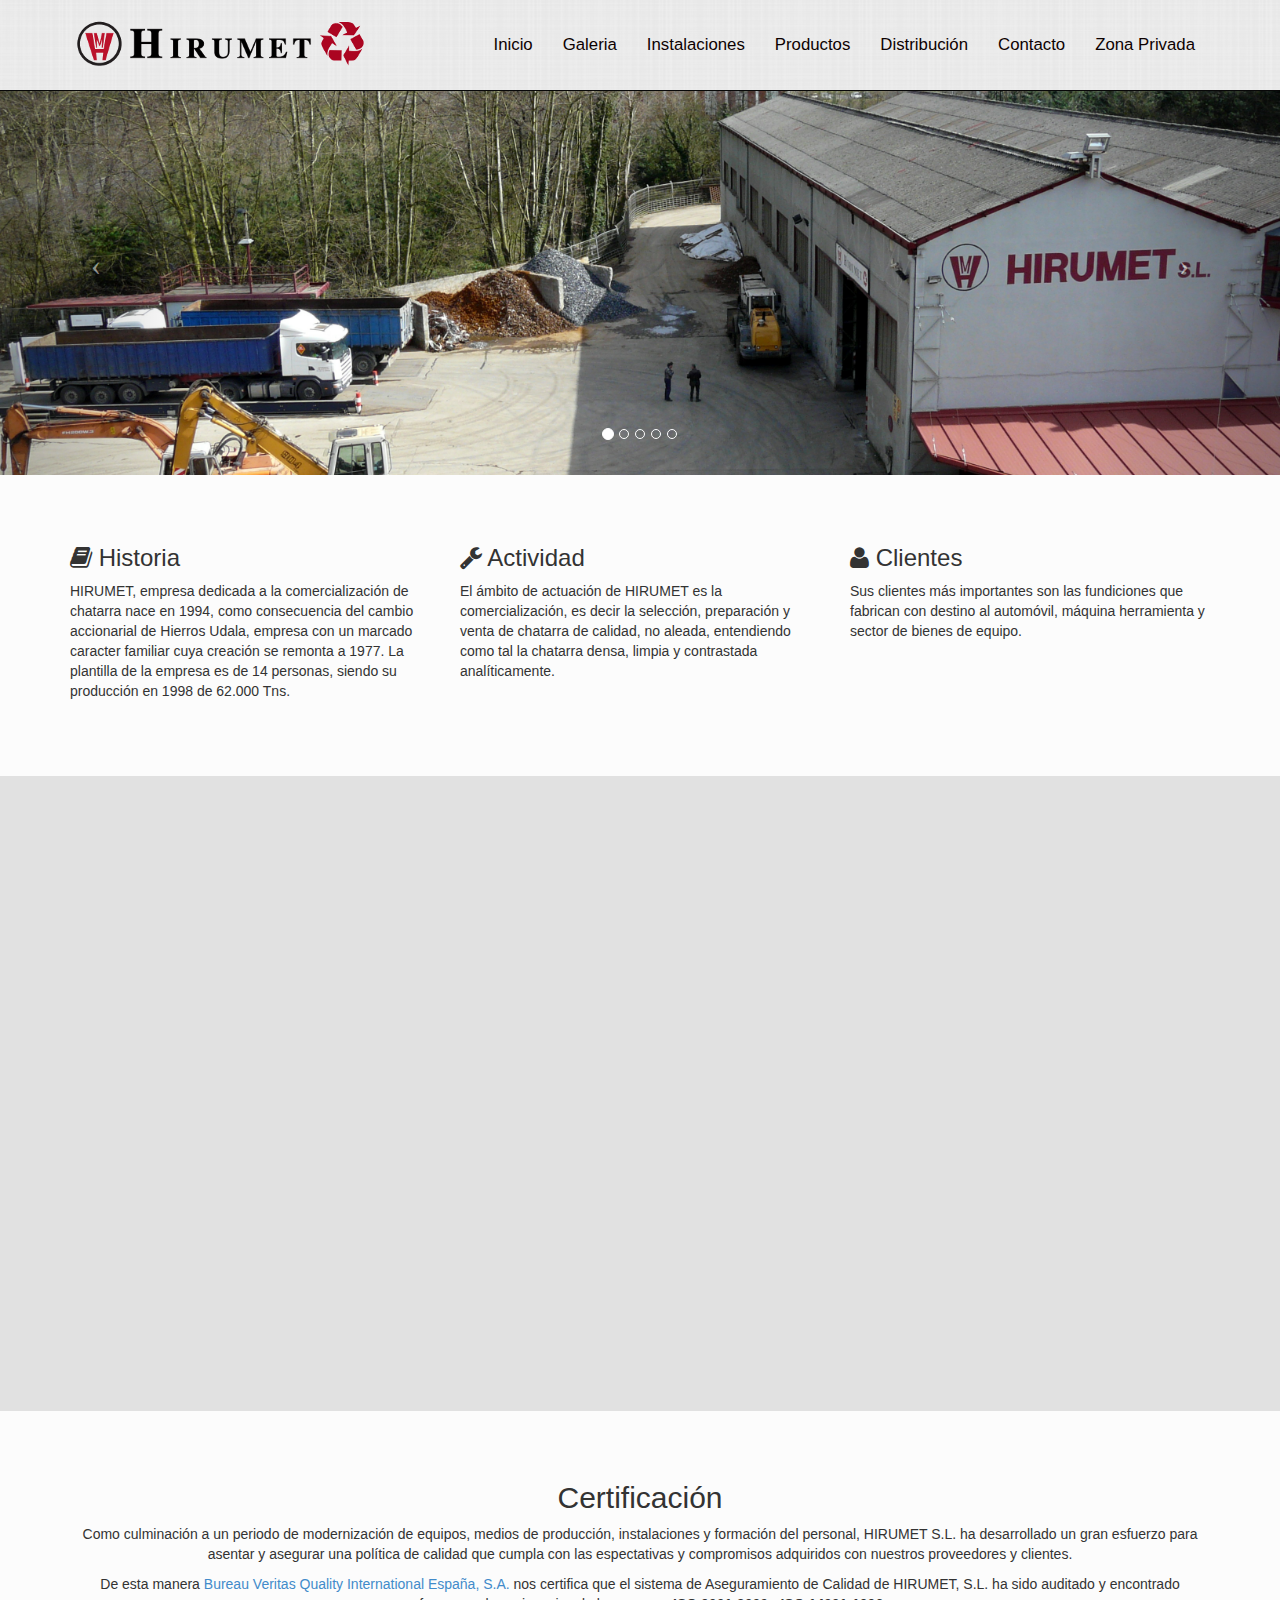
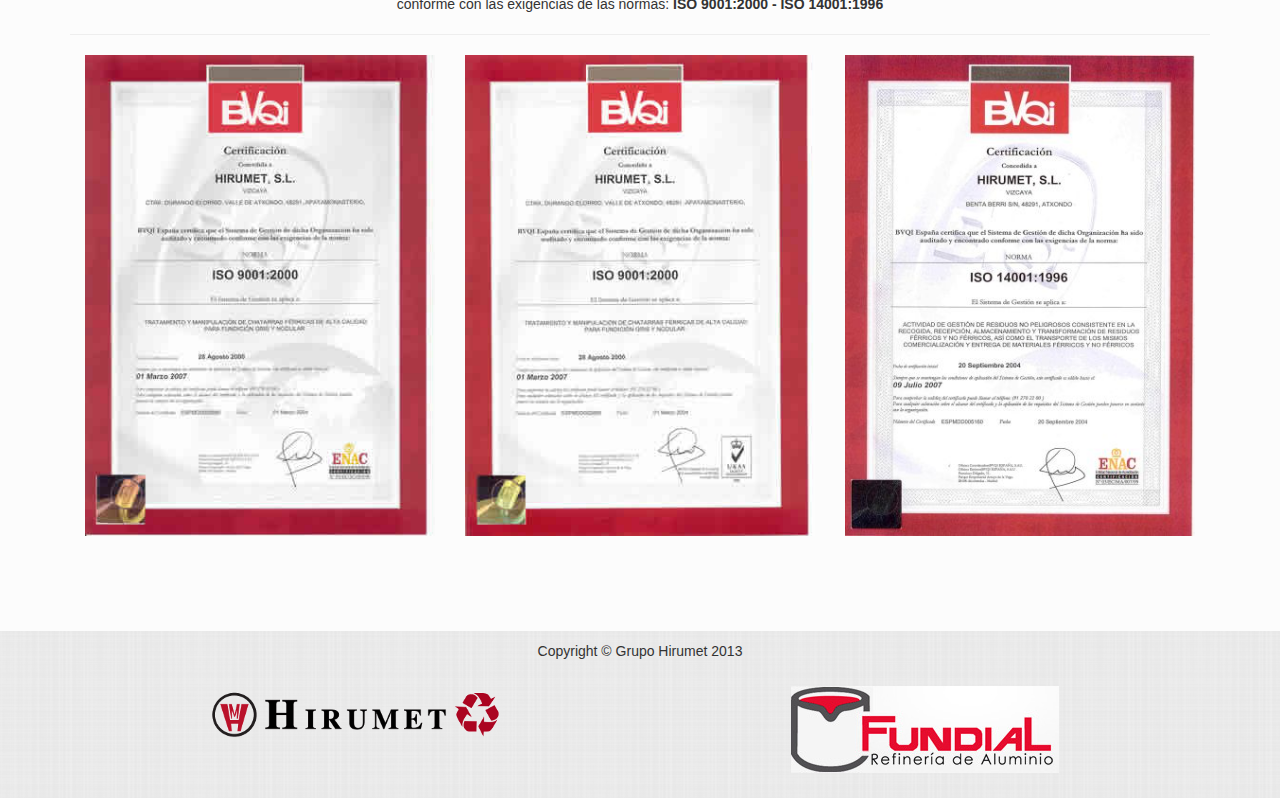
<file: index.html>
<!DOCTYPE html>
<html lang="es">
  <head>
    <meta charset="utf-8">
    <meta name="viewport" content="width=device-width, initial-scale=1.0">
    <meta name="description" content="">
    <meta name="author" content="">

    <title>Hirumet</title>

    <!-- Bootstrap core CSS -->
    <link href="css/bootstrap.css" rel="stylesheet">

    <!-- Add custom CSS here -->
    <link href="css/modern-business.css" rel="stylesheet">
    <link href="font-awesome/css/font-awesome.min.css" rel="stylesheet">
    <link rel="stylesheet" href="css/magnific-popup.css">
  </head>

  <body>

    <nav class="navbar navbar-inverse navbar-fixed-top" role="navigation">
      <div class="container">
        <div class="navbar-header">
          <button type="button" class="navbar-toggle" data-toggle="collapse" data-target=".navbar-ex1-collapse">
            <span class="sr-only">Toggle navigation</span>
            <span class="icon-bar"></span>
            <span class="icon-bar"></span>
            <span class="icon-bar"></span>
          </button>
          <!-- You'll want to use a responsive image option so this logo looks good on devices - I recommend using something like retina.js (do a quick Google search for it and you'll find it) -->
          <a class="navbar-brand" href="index.html"><img class="img-responsive" src="img/logo.png" alt=""></a>
        </div>

        <!-- Collect the nav links, forms, and other content for toggling -->
        <div class="collapse navbar-collapse navbar-ex1-collapse">
          <ul class="nav navbar-nav navbar-right">
            <li><a href="index.html">Inicio</a></li>
            <li><a href="galeria.html">Galeria</a></li>
            <li><a href="instalaciones.html">Instalaciones</a></li>
            <li><a href="productos.html">Productos</a></li>
            <li><a href="distribucion.html">Distribución</a></li>
            <li><a href="contacto.php">Contacto</a></li>
            <li><a href="privada.html">Zona Privada</a></li>
          </ul>
        </div><!-- /.navbar-collapse -->
      </div><!-- /.container -->
    </nav>
    
    <div id="myCarousel" class="carousel slide">
      <!-- Indicators -->
        <ol class="carousel-indicators">
          <li data-target="#myCarousel" data-slide-to="0" class="active"></li>
          <li data-target="#myCarousel" data-slide-to="1"></li>
          <li data-target="#myCarousel" data-slide-to="2"></li>
          <li data-target="#myCarousel" data-slide-to="3"></li>
          <li data-target="#myCarousel" data-slide-to="4"></li>
        </ol>

        <!-- Wrapper for slides -->
        <div class="carousel-inner">
          <div class="item active">
            <div class="fill" style="background-image:url('img/hirumet17.jpg');"></div>
          </div>
          <div class="item">
            <div class="fill" style="background-image:url('img/hirumet24.jpg');"></div>
          </div>
          <div class="item">
            <div class="fill" style="background-image:url('img/hirumet98.jpg');"></div>
          </div>
          <div class="item">
            <div class="fill" style="background-image:url('img/hirumet308.jpg');"></div>
          </div>
          <div class="item">
            <div class="fill" style="background-image:url('img/hirumet299.jpg');"></div>
          </div>
        </div>

        <!-- Controls -->
        <a class="left carousel-control" href="#myCarousel" data-slide="prev">
          <span class="icon-prev"></span>
        </a>
        <a class="right carousel-control" href="#myCarousel" data-slide="next">
          <span class="icon-next"></span>
        </a>
    </div>

    <div class="section">

      <div class="container">

        <div class="row">
          <div class="col-lg-4 col-md-4">
            <h3><i class="icon-book"></i> Historia</h3>
            <p>HIRUMET, empresa dedicada a la comercialización de chatarra nace en 1994, como consecuencia del cambio accionarial de Hierros Udala, empresa con un marcado caracter familiar cuya creación se remonta a 1977. La plantilla de la empresa es de 14 personas, siendo su producción en 1998 de 62.000 Tns.</p>
          </div>
          <div class="col-lg-4 col-md-4">
            <h3><i class="icon-wrench"></i> Actividad</h3>
            <p>El ámbito de actuación de HIRUMET es la comercialización, es decir la selección, preparación y venta de chatarra de calidad, no aleada, entendiendo como tal la chatarra densa, limpia y contrastada analíticamente.</p>
          </div>
          <div class="col-lg-4 col-md-4">
            <h3><i class="icon-user"></i> Clientes</h3>
            <p>Sus clientes más importantes son las fundiciones que fabrican con destino al automóvil, máquina herramienta y sector de bienes de equipo.</p>
          </div>
        </div><!-- /.row -->

      </div><!-- /.container -->

    </div><!-- /.section -->

    <div class="section-colored text-center">
      <div class="container">
        <div class="row">
          <div class="col-lg-12">
            <iframe class="img-responsive1" width="960" height="520" src="//www.youtube.com/embed/FoOlXB_2wwM?rel=0" frameborder="0" allowfullscreen></iframe>
          </div>
        </div>
      </div>
    </div>

    <div class="section text-center">

      <div class="container">

        <div class="row">
          <div class="col-lg-12">
            <h2>Certificación</h2>
            <p>Como culminación a un periodo de modernización de equipos, medios de producción, instalaciones y formación del personal, HIRUMET S.L. ha desarrollado un gran esfuerzo para asentar y asegurar una política de calidad que cumpla con las espectativas y compromisos adquiridos con nuestros proveedores y clientes.</p>
            <p>De esta manera <a href="http://www.bureauveritas.es/">Bureau Veritas Quality International España, S.A.</a> nos certifica que el sistema de Aseguramiento de Calidad de HIRUMET, S.L. ha sido auditado y encontrado conforme con las exigencias de las normas: <strong>ISO 9001:2000    -    ISO 14001:1996</strong></p>
            <hr>
            <div class="popup-gallery">
              <div class="col-lg-4 col-md-4 col-sm-6">
                <a href="img/enacHaundi1.jpg" title="La certificación ENAC"><img class="img-responsive img-home-portfolio" src="img/enacTxiki1.jpg"></a>
              </div>
              <div class="col-lg-4 col-md-4 col-sm-6">
                <a href="img/ukasHaundi1.jpg" title="La certificación UKAS"><img class="img-responsive img-home-portfolio" src="img/ukasTxiki1.jpg"></a>
              </div>
              <div class="col-lg-4 col-md-4 col-sm-6">
                <a href="img/isoHaundi1.jpg" title="La certificación ISO"><img class="img-responsive img-home-portfolio" src="img/isoTxiki1.jpg"></a>
              </div>
            </div>
          </div>
        </div><!-- /.row -->

      </div><!-- /.container -->

    </div><!-- /.section-colored -->

      <footer>
        <div class="row">
          <div class="col-lg-12">
            <p>Copyright &copy; Grupo Hirumet 2013</p>
          </div>
        </div>
        <div class="container">
          <div class="col-lg-6 col-md-6 col-sm-6">
            <a href="http://www.hirumet.com"><img src="img/logo.png" alt=""></a>
          </div>
          <div class="col-lg-6 col-md-6 col-sm-6">
            <a href="http://www.fundialsl.com"><img src="img/logo_fundial.jpg" alt=""></a>
          </div>
        </div>
      </footer>

    <!-- Bootstrap core JavaScript -->
    <!-- Placed at the end of the document so the pages load faster -->
    <script src="js/jquery.js"></script>
    <script src="js/bootstrap.js"></script>
    <script src="js/jquery.magnific-popup.js"></script>
    <script src="js/modern-business.js"></script>
  </body>
</html>
</file>
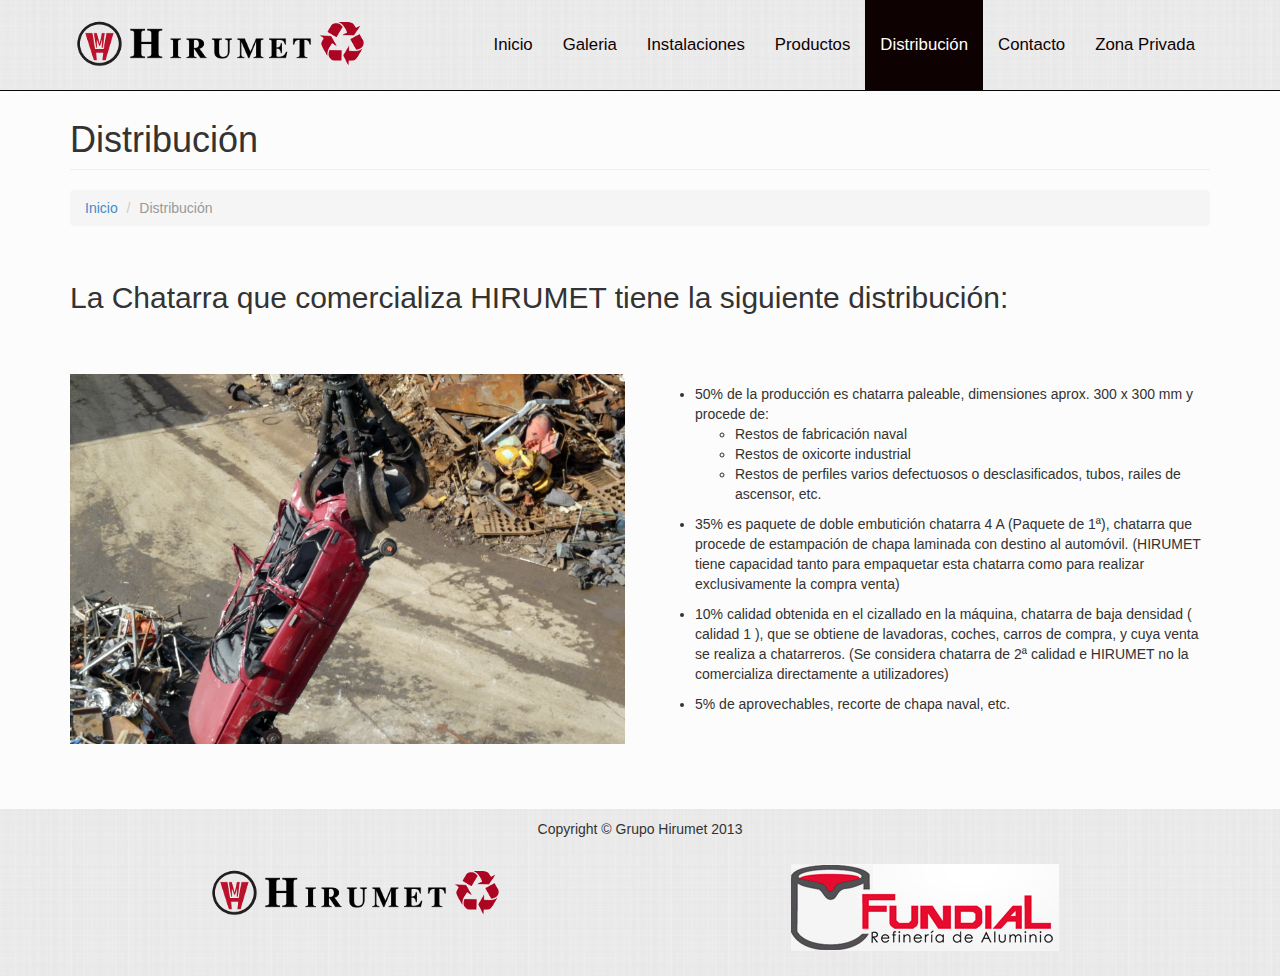
<file: distribucion.html>
<!DOCTYPE html>
<html lang="es">
  <head>
    <meta charset="utf-8">
    <meta name="viewport" content="width=device-width, initial-scale=1.0">
    <meta name="description" content="">
    <meta name="author" content="">

    <title>Distribuciones - Hirumet</title>

    <!-- Bootstrap core CSS -->
    <link href="css/bootstrap.css" rel="stylesheet">

    <!-- Add custom CSS here -->
    <link href="css/modern-business.css" rel="stylesheet">
    <link href="font-awesome/css/font-awesome.min.css" rel="stylesheet">
  </head>

  <body>

    <nav class="navbar navbar-inverse navbar-fixed-top" role="navigation">
      <div class="container">
        <div class="navbar-header">
          <button type="button" class="navbar-toggle" data-toggle="collapse" data-target=".navbar-ex1-collapse">
            <span class="sr-only">Toggle navigation</span>
            <span class="icon-bar"></span>
            <span class="icon-bar"></span>
            <span class="icon-bar"></span>
          </button>
          <!-- You'll want to use a responsive image option so this logo looks good on devices - I recommend using something like retina.js (do a quick Google search for it and you'll find it) -->
          <a class="navbar-brand" href="index.html"><img src="img/logo.png" alt=""></a>
        </div>

        <!-- Collect the nav links, forms, and other content for toggling -->
        <div class="collapse navbar-collapse navbar-ex1-collapse">
          <ul class="nav navbar-nav navbar-right">
            <li><a href="index.html">Inicio</a></li>
            <li><a href="galeria.html">Galeria</a></li>
            <li><a href="instalaciones.html">Instalaciones</a></li>
            <li><a href="productos.html">Productos</a></li>
            <li class="active"><a href="distribucion.html">Distribución</a></li>
            <li><a href="contacto.php">Contacto</a></li>
            <li><a href="privada.html">Zona Privada</a></li>
          </ul>
        </div><!-- /.navbar-collapse -->
      </div><!-- /.container -->
    </nav>

    <div class="container">

      <div class="row">

        <div class="col-lg-12">
          <h1 class="page-header">Distribución</h1>
          <ol class="breadcrumb">
            <li><a href="index.html">Inicio</a></li>
            <li class="active">Distribución</li>
          </ol>
        </div>

      </div>

      <h2>La Chatarra que comercializa HIRUMET tiene la siguiente distribución:</h2>

      <div class="section">

        <div class="row">
          <div class="col-lg-6 col-md-6 col-sm-6">
            <img class="img-responsive" src="img/distribucion.jpg">
          </div>
          <div class="col-lg-6 col-md-6 col-sm-6">
            <ul>
              <li class="lista">50% de la producción es chatarra paleable, dimensiones aprox. 300 x 300 mm y procede de:</li>
                <ul>
                  <li>Restos de fabricación naval</li>
                  <li>Restos de oxicorte industrial</li>
                  <li>Restos de perfiles varios defectuosos o desclasificados, tubos, railes de ascensor, etc.</li>
                </ul>
              <li class="lista">35% es paquete de doble embutición chatarra 4 A (Paquete de 1ª), chatarra que procede de estampación de chapa laminada con destino al automóvil.
              (HIRUMET  tiene capacidad tanto para empaquetar esta chatarra como para realizar exclusivamente la compra venta)</li>
              <li class="lista">10% calidad obtenida en el cizallado en la máquina, chatarra de baja densidad ( calidad 1 ), que se obtiene de lavadoras, coches, carros de compra, y cuya venta se realiza a chatarreros. (Se considera chatarra de 2ª calidad e  HIRUMET  no la comercializa directamente a utilizadores)</li>
              <li class="lista">5% de aprovechables, recorte de chapa naval, etc.</li>
            </ul>
          </div>
        </div><!-- /.row -->

    </div><!-- /.section -->
    </div><!-- /.container -->

      <footer>
        <div class="row">
          <div class="col-lg-12">
            <p>Copyright &copy; Grupo Hirumet 2013</p>
          </div>
        </div>
        <div class="container">
          <div class="col-lg-6 col-md-6 col-sm-6">
            <a href="http://www.hirumet.com"><img src="img/logo.png" alt=""></a>
          </div>
          <div class="col-lg-6 col-md-6 col-sm-6">
            <a href="http://www.fundialsl.com"><img src="img/logo_fundial.jpg" alt=""></a>
          </div>
        </div>
      </footer>

    <!-- Bootstrap core JavaScript -->
    <!-- Placed at the end of the document so the pages load faster -->
    <script src="js/jquery.js"></script>
    <script src="js/bootstrap.js"></script>
    <script src="js/modern-business.js"></script>
  </body>
</html>
</file>
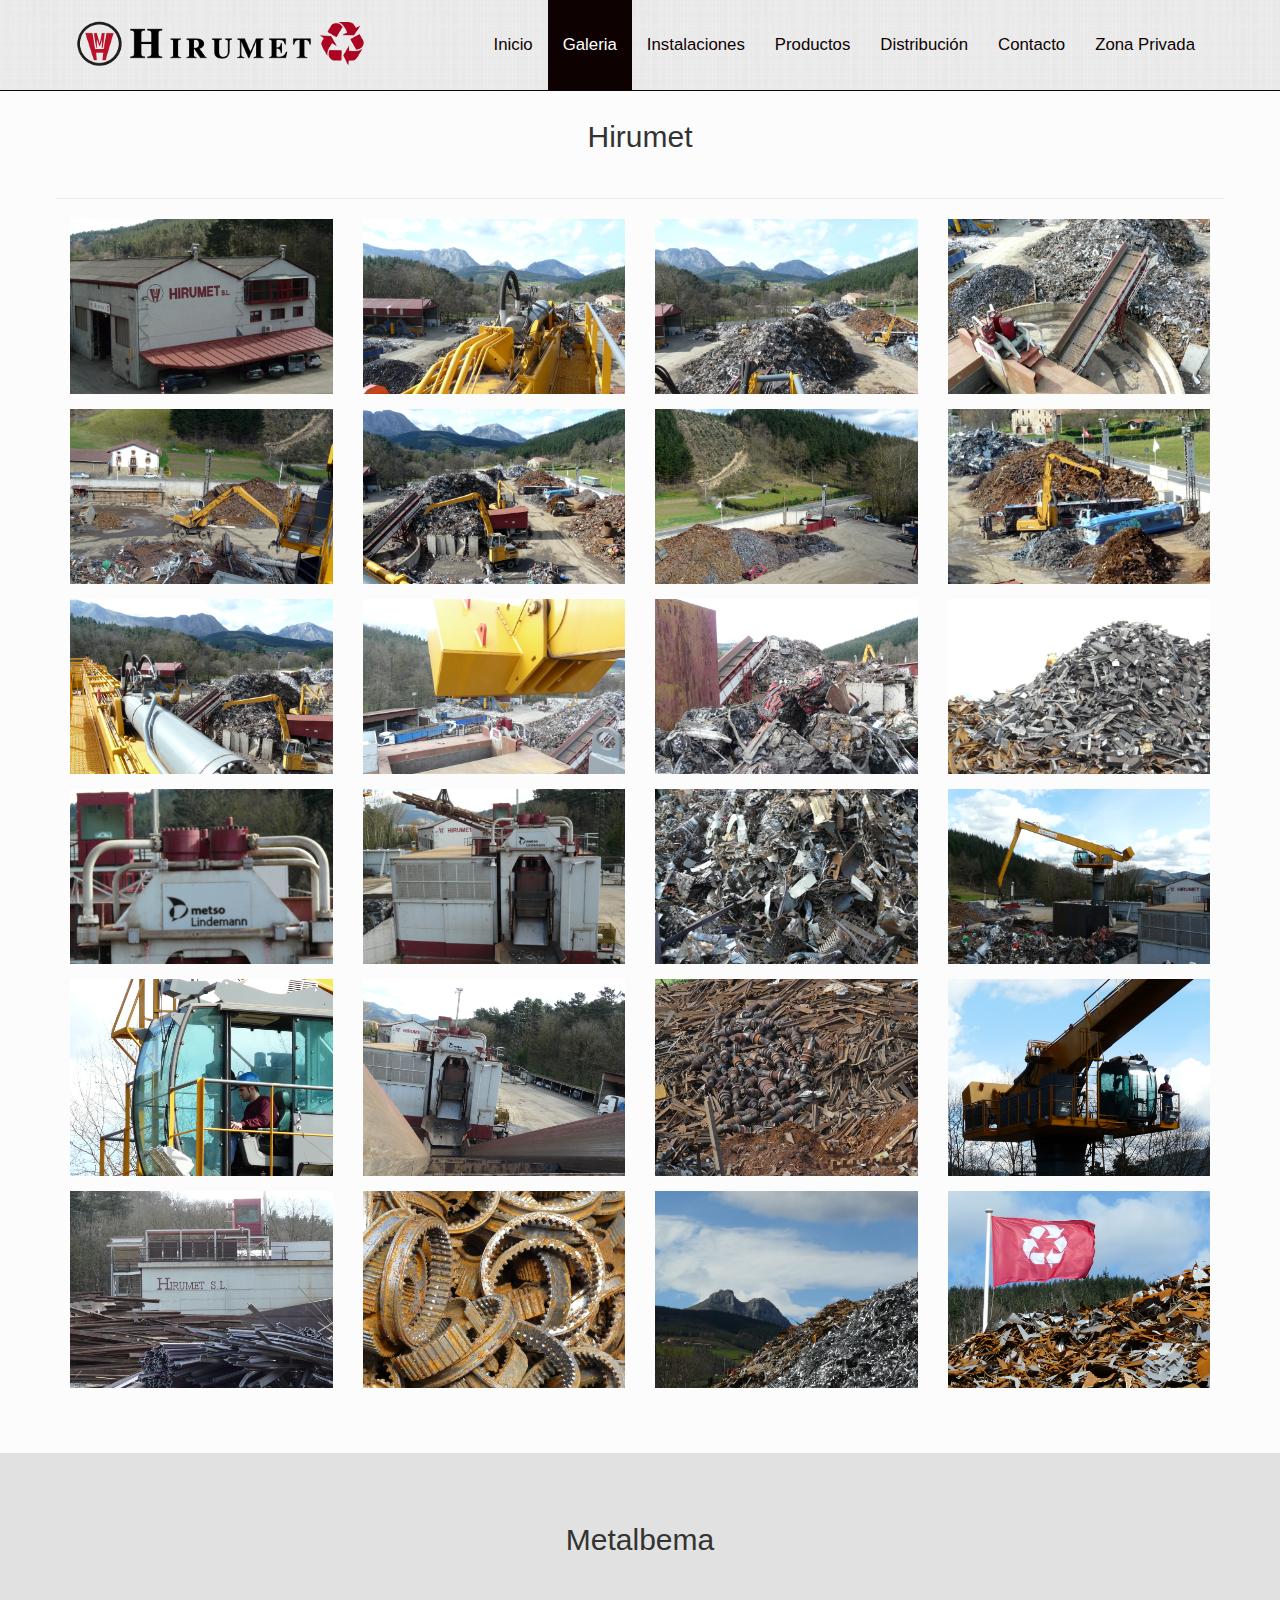
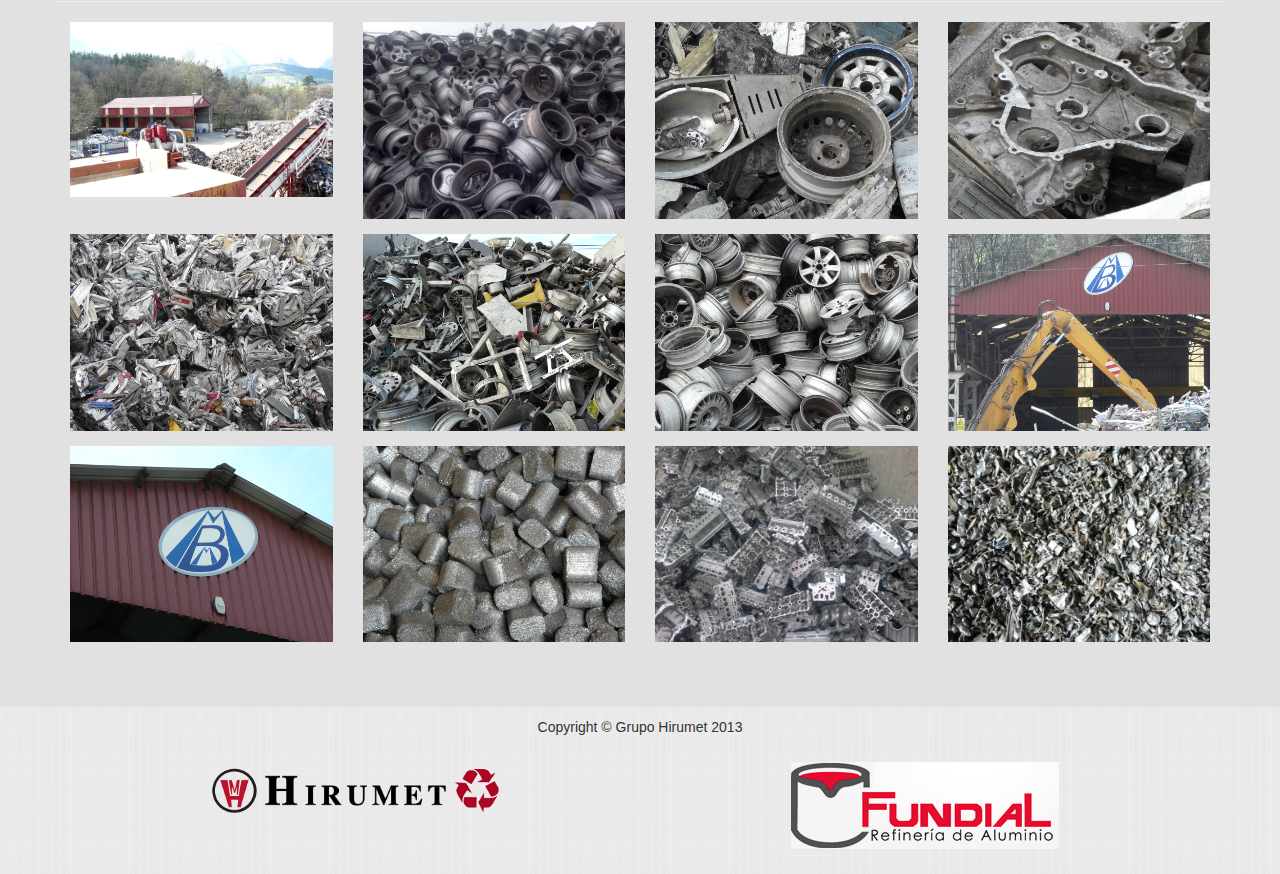
<file: galeria.html>
<!DOCTYPE html>
<html lang="en">
  <head>
    <meta charset="utf-8">
    <meta name="viewport" content="width=device-width, initial-scale=1.0">
    <meta name="description" content="">
    <meta name="author" content="">

    <title>Galeria de fotos - Hirumet</title>

    <!-- Bootstrap core CSS -->
    <link href="css/bootstrap.css" rel="stylesheet">

    <!-- Add custom CSS here -->
    <link href="css/modern-business.css" rel="stylesheet">
    <link href="font-awesome/css/font-awesome.min.css" rel="stylesheet">
    <link rel="stylesheet" href="css/magnific-popup.css">
  </head>

  <body>

    <nav class="navbar navbar-inverse navbar-fixed-top" role="navigation">
      <div class="container">
        <div class="navbar-header">
          <button type="button" class="navbar-toggle" data-toggle="collapse" data-target=".navbar-ex1-collapse">
            <span class="sr-only">Toggle navigation</span>
            <span class="icon-bar"></span>
            <span class="icon-bar"></span>
            <span class="icon-bar"></span>
          </button>
          <!-- You'll want to use a responsive image option so this logo looks good on devices - I recommend using something like retina.js (do a quick Google search for it and you'll find it) -->
          <a class="navbar-brand" href="index.html"><img src="img/logo.png" alt=""></a>
        </div>

        <!-- Collect the nav links, forms, and other content for toggling -->
        <div class="collapse navbar-collapse navbar-ex1-collapse">
          <ul class="nav navbar-nav navbar-right">
            <li><a href="index.html">Inicio</a></li>
            <li class="active"><a href="galeria.html">Galeria</a></li>
            <li><a href="instalaciones.html">Instalaciones</a></li>
            <li><a href="productos.html">Productos</a></li>
            <li><a href="distribucion.html">Distribución</a></li>
            <li><a href="contacto.php">Contacto</a></li>
            <li><a href="privada.html">Zona Privada</a></li>
          </ul>
        </div><!-- /.navbar-collapse -->
      </div><!-- /.container -->
    </nav>

      <div class="section text-center">
        <div class="container">

        <div class="row">
          <div class="col-lg-12">
            <h2>Hirumet</h2>
          </div>
          <hr>
          <div class="popup-gallery">
              <div class="col-lg-3 col-md-3 col-sm-6">
                <a href="img/hirumet04.jpg" title="Hirumet"><img class="img-responsive" src="img/hirumet04.jpg"></a>
              </div>
              <div class="col-lg-3 col-md-3 col-sm-6">
                <a href="img/hirumet05.jpg" title="Hirumet"><img class="img-responsive" src="img/hirumet05.jpg"></a>
              </div>
              <div class="col-lg-3 col-md-3 col-sm-6">
                <a href="img/hirumet06.jpg" title="Hirumet"><img class="img-responsive" src="img/hirumet06.jpg"></a>
              </div>
              <div class="col-lg-3 col-md-3 col-sm-6">
                <a href="img/hirumet12.jpg" title="Hirumet"><img class="img-responsive" src="img/hirumet12.jpg"></a>
              </div>

              <div class="col-lg-3 col-md-3 col-sm-6">
                <a href="img/hirumet14.jpg" title="Hirumet"><img class="img-responsive" src="img/hirumet14.jpg"></a>
              </div>
              <div class="col-lg-3 col-md-3 col-sm-6">
                <a href="img/hirumet17.jpg" title="Hirumet"><img class="img-responsive" src="img/hirumet24.jpg"></a>
              </div>
              <div class="col-lg-3 col-md-3 col-sm-6">
                <a href="img/hirumet19.jpg" title="Hirumet"><img class="img-responsive" src="img/hirumet19.jpg"></a>
              </div>
              <div class="col-lg-3 col-md-3 col-sm-6">
                <a href="img/hirumet22.jpg" title="Hirumet"><img class="img-responsive" src="img/hirumet22.jpg"></a>
              </div>

              <div class="col-lg-3 col-md-3 col-sm-6">
                <a href="img/hirumet27.jpg" title="Hirumet"><img class="img-responsive" src="img/hirumet27.jpg"></a>
              </div>
              <div class="col-lg-3 col-md-3 col-sm-6">
                <a href="img/hirumet33.jpg" title="Hirumet"><img class="img-responsive" src="img/hirumet33.jpg"></a>
              </div>
              <div class="col-lg-3 col-md-3 col-sm-6">
                <a href="img/hirumet35.jpg" title="Hirumet"><img class="img-responsive" src="img/hirumet35.jpg"></a>
              </div>
              <div class="col-lg-3 col-md-3 col-sm-6">
                <a href="img/hirumet41.jpg" title="Hirumet"><img class="img-responsive" src="img/hirumet41.jpg"></a>
              </div>

              <div class="col-lg-3 col-md-3 col-sm-6">
                <a href="img/hirumet57.jpg" title="Hirumet"><img class="img-responsive" src="img/hirumet57.jpg"></a>
              </div>
              <div class="col-lg-3 col-md-3 col-sm-6">
                <a href="img/hirumet52.jpg" title="Hirumet"><img class="img-responsive" src="img/hirumet52.jpg"></a>
              </div>
              <div class="col-lg-3 col-md-3 col-sm-6">
                <a href="img/hirumet53.jpg" title="Hirumet"><img class="img-responsive" src="img/hirumet53.jpg"></a>
              </div>
              <div class="col-lg-3 col-md-3 col-sm-6">
                <a href="img/hirumet55.jpg" title="Hirumet"><img class="img-responsive" src="img/hirumet55.jpg"></a>
              </div>

              <div class="col-lg-3 col-md-3 col-sm-6">
                <a href="img/hirumet61.jpg" title="Hirumet"><img class="img-responsive" src="img/hirumet61.jpg"></a>
              </div>
              <div class="col-lg-3 col-md-3 col-sm-6">
                <a href="img/hirumet66.jpg" title="Hirumet"><img class="img-responsive" src="img/hirumet66.jpg"></a>
              </div>
              <div class="col-lg-3 col-md-3 col-sm-6">
                <a href="img/hirumet69.jpg" title="Hirumet"><img class="img-responsive" src="img/hirumet69.jpg"></a>
              </div>
              <div class="col-lg-3 col-md-3 col-sm-6">
                <a href="img/hirumet87.jpg" title="Hirumet"><img class="img-responsive" src="img/hirumet87.jpg"></a>
              </div>

              <div class="col-lg-3 col-md-3 col-sm-6">
                <a href="img/hirumet98.jpg" title="Hirumet"><img class="img-responsive" src="img/hirumet98.jpg"></a>
              </div>
              <div class="col-lg-3 col-md-3 col-sm-6">
                <a href="img/hirumet104.jpg" title="Hirumet"><img class="img-responsive" src="img/hirumet104.jpg"></a>
              </div>
              <div class="col-lg-3 col-md-3 col-sm-6">
                <a href="img/hirumet283.jpg" title="Hirumet"><img class="img-responsive" src="img/hirumet283.jpg"></a>
              </div>
              <div class="col-lg-3 col-md-3 col-sm-6">
                <a href="img/hirumet291.jpg" title="Hirumet"><img class="img-responsive" src="img/hirumet291.jpg"></a>
              </div>
            </div>
        </div><!-- /.row -->
    </div>
  </div>

    <div class="section-colored text-center">
        <div class="container">

        <div class="row">
          <div class="col-lg-12">
            <h2>Metalbema</h2>
          </div>
          <hr>
          <div class="popup-gallery">
              <div class="col-lg-3 col-md-3 col-sm-6">
                <a href="img/metalbema02.jpg" title="Metalbema"><img class="img-responsive" src="img/metalbema02.jpg"></a>
              </div>
              <div class="col-lg-3 col-md-3 col-sm-6">
                <a href="img/metalbema21.jpg" title="Metalbema"><img class="img-responsive" src="img/metalbema21.jpg"></a>
              </div>
              <div class="col-lg-3 col-md-3 col-sm-6">
                <a href="img/metalbema167.jpg" title="Metalbema"><img class="img-responsive" src="img/metalbema167.jpg"></a>
              </div>
              <div class="col-lg-3 col-md-3 col-sm-6">
                <a href="img/metalbema168.jpg" title="Metalbema"><img class="img-responsive" src="img/metalbema168.jpg"></a>
              </div>

              <div class="col-lg-3 col-md-3 col-sm-6">
                <a href="img/metalbema169.jpg" title="Metalbema"><img class="img-responsive" src="img/metalbema169.jpg"></a>
              </div>
              <div class="col-lg-3 col-md-3 col-sm-6">
                <a href="img/metalbema171.jpg" title="Metalbema"><img class="img-responsive" src="img/metalbema171.jpg"></a>
              </div>
              <div class="col-lg-3 col-md-3 col-sm-6">
                <a href="img/metalbema173.jpg" title="Metalbema"><img class="img-responsive" src="img/metalbema173.jpg"></a>
              </div>
              <div class="col-lg-3 col-md-3 col-sm-6">
                <a href="img/metalbema303.jpg" title="Metalbema"><img class="img-responsive" src="img/metalbema303.jpg"></a>
              </div>

              <div class="col-lg-3 col-md-3 col-sm-6">
                <a href="img/metalbema309.jpg" title="Metalbema"><img class="img-responsive" src="img/metalbema309.jpg"></a>
              </div>
              <div class="col-lg-3 col-md-3 col-sm-6">
                <a href="img/metalbema310.jpg" title="Metalbema"><img class="img-responsive" src="img/metalbema310.jpg"></a>
              </div>
              <div class="col-lg-3 col-md-3 col-sm-6">
                <a href="img/metalbema.jpg" title="Metalbema"><img class="img-responsive" src="img/metalbema.jpg"></a>
              </div>
              <div class="col-lg-3 col-md-3 col-sm-6">
                <a href="img/metalbema4.jpg" title="Metalbema"><img class="img-responsive" src="img/metalbema4.jpg"></a>
              </div>
            </div>
        </div><!-- /.row -->
    </div>
  </div>

      <footer>
        <div class="row">
          <div class="col-lg-12">
            <p>Copyright &copy; Grupo Hirumet 2013</p>
          </div>
        </div>
        <div class="container">
          <div class="col-lg-6 col-md-6 col-sm-6">
            <a href="http://www.hirumet.com"><img src="img/logo.png" alt=""></a>
          </div>
          <div class="col-lg-6 col-md-6 col-sm-6">
            <a href="http://www.fundialsl.com"><img src="img/logo_fundial.jpg" alt=""></a>
          </div>
        </div>
      </footer>

    <!-- Bootstrap core JavaScript -->
    <!-- Placed at the end of the document so the pages load faster -->
    <script src="js/jquery.js"></script>
    <script src="js/bootstrap.js"></script>
    <script src="js/jquery.magnific-popup.js"></script>
    <script src="js/modern-business.js"></script>
  </body>
</html>
</file>
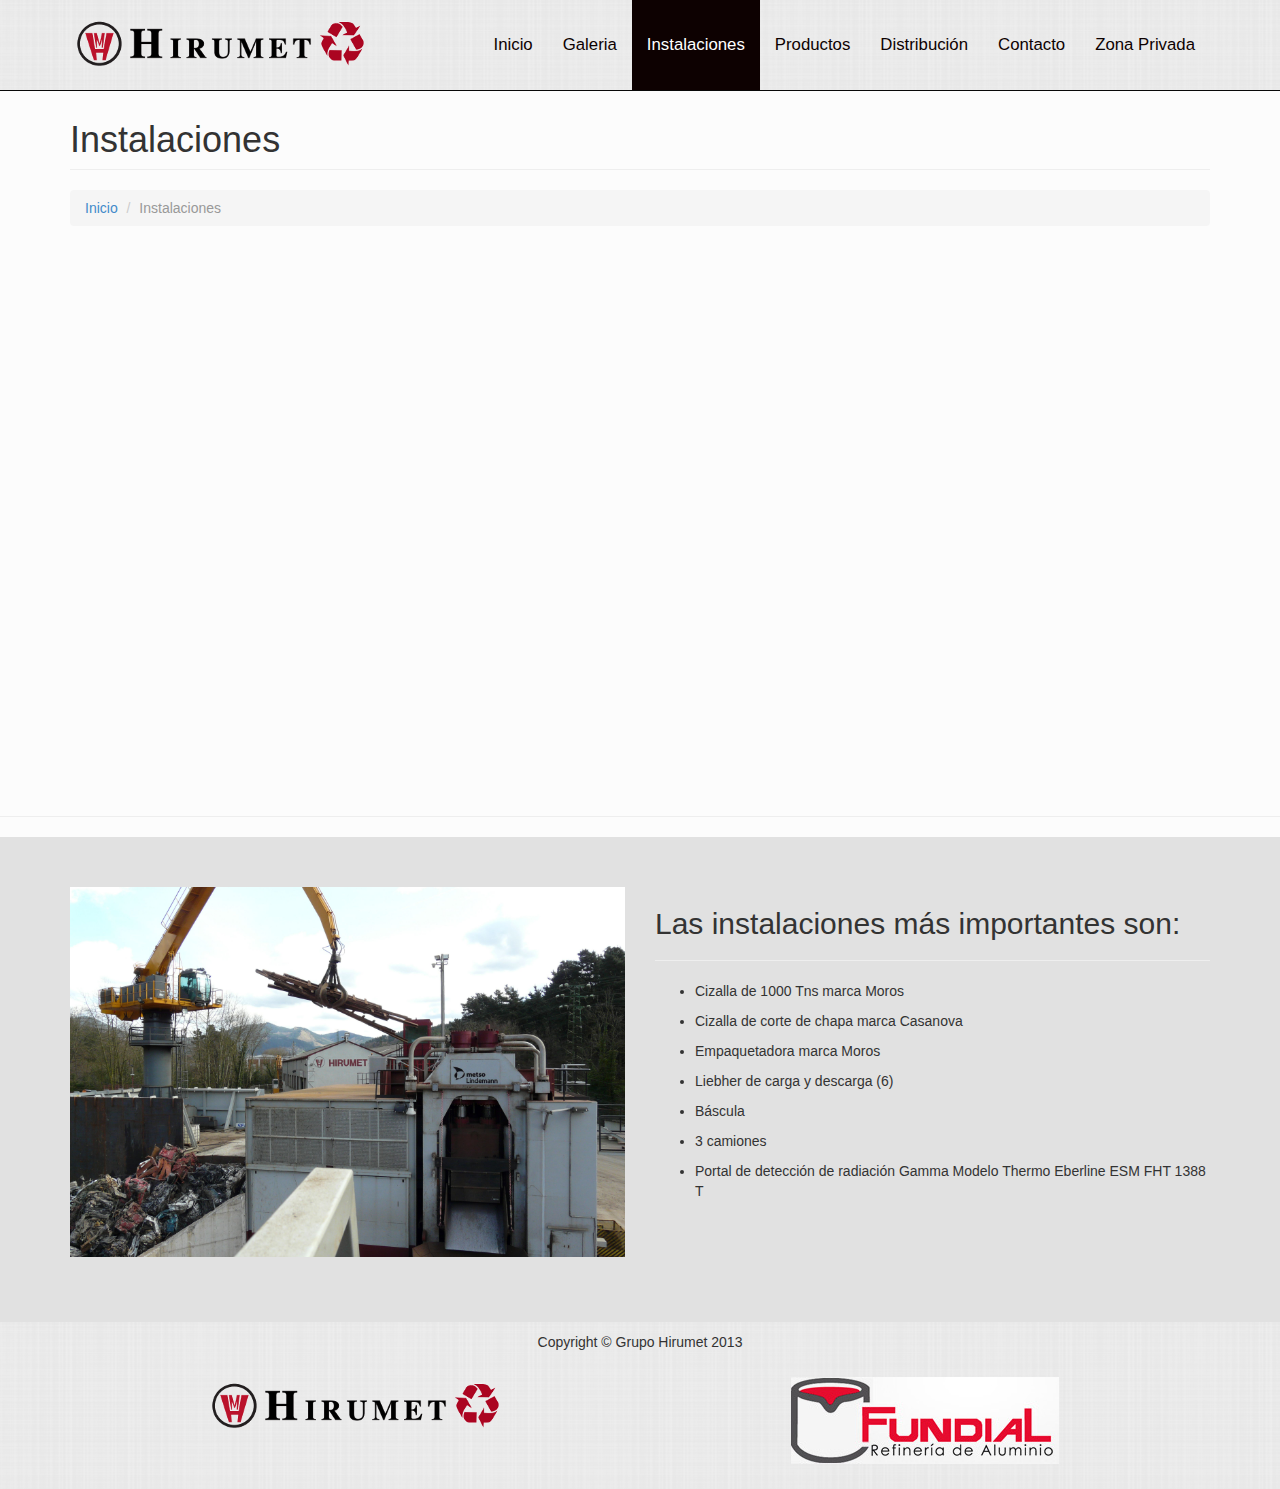
<file: instalaciones.html>
<!DOCTYPE html>
<html lang="en">
  <head>
    <meta charset="utf-8">
    <meta name="viewport" content="width=device-width, initial-scale=1.0">
    <meta name="description" content="">
    <meta name="author" content="">

    <title>Instalaciones - Hirumet</title>

    <!-- Bootstrap core CSS -->
    <link href="css/bootstrap.css" rel="stylesheet">

    <!-- Add custom CSS here -->
    <link href="css/modern-business.css" rel="stylesheet">
    <link href="font-awesome/css/font-awesome.min.css" rel="stylesheet">
  </head>

  <body>

    <nav class="navbar navbar-inverse navbar-fixed-top" role="navigation">
      <div class="container">
        <div class="navbar-header">
          <button type="button" class="navbar-toggle" data-toggle="collapse" data-target=".navbar-ex1-collapse">
            <span class="sr-only">Toggle navigation</span>
            <span class="icon-bar"></span>
            <span class="icon-bar"></span>
            <span class="icon-bar"></span>
          </button>
          <!-- You'll want to use a responsive image option so this logo looks good on devices - I recommend using something like retina.js (do a quick Google search for it and you'll find it) -->
          <a class="navbar-brand" href="index.html"><img src="img/logo.png" alt=""></a>
        </div>

        <!-- Collect the nav links, forms, and other content for toggling -->
        <div class="collapse navbar-collapse navbar-ex1-collapse">
          <ul class="nav navbar-nav navbar-right">
            <li><a href="index.html">Inicio</a></li>
            <li><a href="galeria.html">Galeria</a></li>
            <li class="active"><a href="instalaciones.html">Instalaciones</a></li>
            <li><a href="productos.html">Productos</a></li>
            <li><a href="distribucion.html">Distribución</a></li>
            <li><a href="contacto.php">Contacto</a></li>
            <li><a href="privada.html">Zona Privada</a></li>
          </ul>
        </div><!-- /.navbar-collapse -->
      </div><!-- /.container -->
    </nav>

    <div class="container">

      <div class="row">

        <div class="col-lg-12">
          <h1 class="page-header">Instalaciones</h1>
          <ol class="breadcrumb">
            <li><a href="index.html">Inicio</a></li>
            <li class="active">Instalaciones</li>
          </ol>
        </div>

      </div>

      <div class="row">
      
        <div class="col-lg-12">
          <iframe class="img-responsive1" width="960" height="520" src="//www.youtube.com/embed/Au4DXeIgD-k?rel=0" frameborder="0" allowfullscreen></iframe>
        </div>

      </div><!-- /.row -->

    </div><!-- /.container -->

    <hr>

      <div class="section-colored">

        <div class="container">

        <div class="row">
          <div class="col-lg-6 col-md-6 col-sm-6">
            <img class="img-responsive" src="img/instalaciones.jpg">
          </div>
          <div class="col-lg-6 col-md-6 col-sm-6">
            <h2>Las instalaciones más importantes son:</h2>
            <hr>
            <ul>
              <li class="lista">Cizalla de 1000 Tns marca Moros</li>
              <li class="lista">Cizalla de corte de chapa marca Casanova</li>
              <li class="lista">Empaquetadora marca Moros</li>
              <li class="lista">Liebher de carga y descarga (6)</li>
              <li class="lista">Báscula</li>
              <li class="lista">3 camiones</li>
              <li class="lista">Portal de detección de radiación Gamma Modelo Thermo Eberline ESM FHT 1388 T</li>
            </ul>
          </div>
        </div><!-- /.row -->

    </div><!-- /.section -->
    </div><!-- /.container -->

      <footer>
        <div class="row">
          <div class="col-lg-12">
            <p>Copyright &copy; Grupo Hirumet 2013</p>
          </div>
        </div>
        <div class="container">
          <div class="col-lg-6 col-md-6 col-sm-6">
            <a href="http://www.hirumet.com"><img src="img/logo.png" alt=""></a>
          </div>
          <div class="col-lg-6 col-md-6 col-sm-6">
            <a href="http://www.fundialsl.com"><img src="img/logo_fundial.jpg" alt=""></a>
          </div>
        </div>
      </footer>

    <!-- Bootstrap core JavaScript -->
    <!-- Placed at the end of the document so the pages load faster -->
    <script src="js/jquery.js"></script>
    <script src="js/bootstrap.js"></script>
    <script src="js/modern-business.js"></script>
  </body>
</html>
</file>
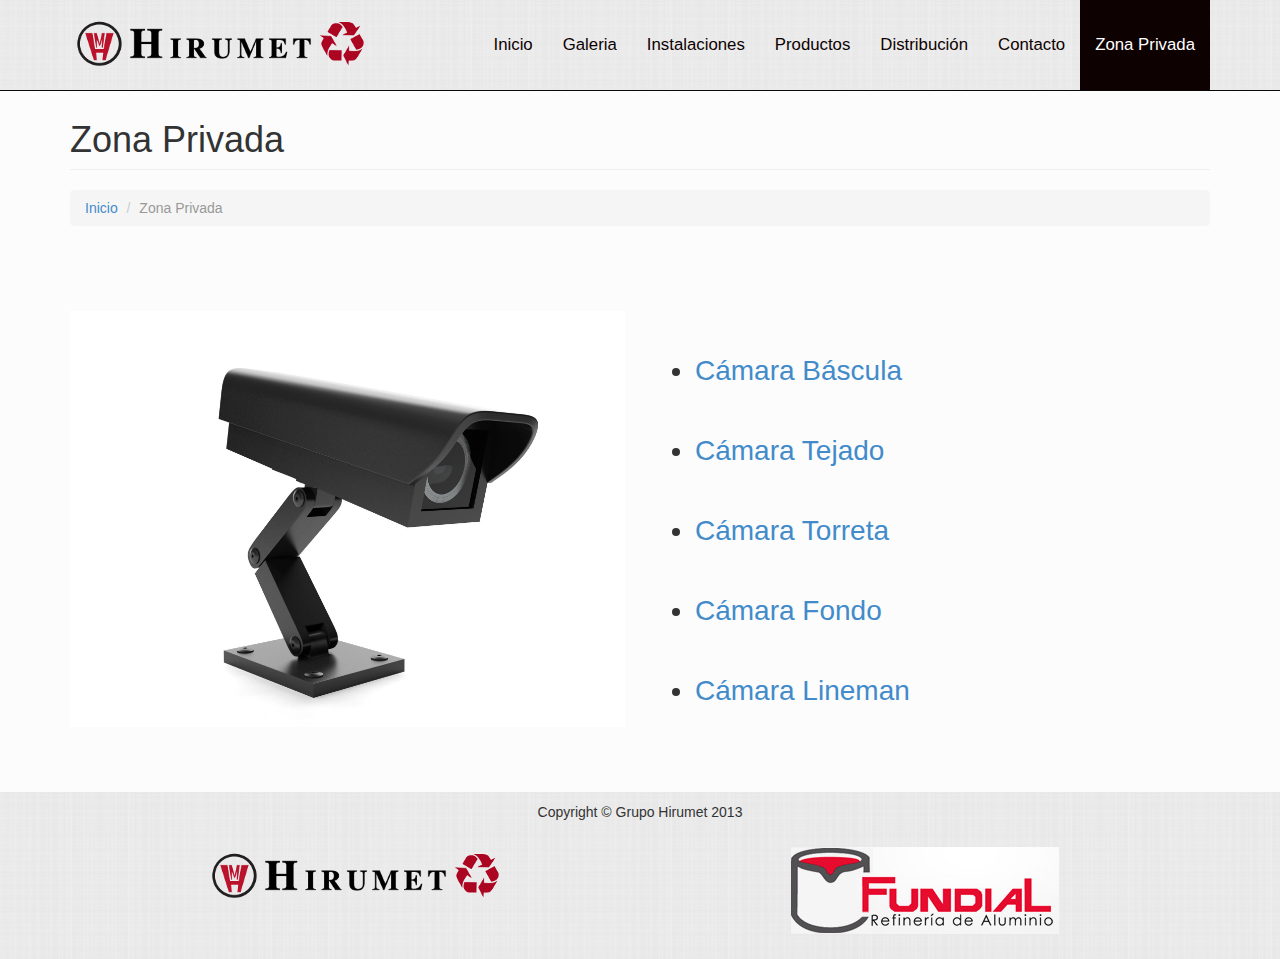
<file: privada.html>
<!DOCTYPE html>
<html lang="es">
  <head>
    <meta charset="utf-8">
    <meta name="viewport" content="width=device-width, initial-scale=1.0">
    <meta name="description" content="">
    <meta name="author" content="">

    <title>Zona privada - Hirumet</title>

    <!-- Bootstrap core CSS -->
    <link href="css/bootstrap.css" rel="stylesheet">

    <!-- Add custom CSS here -->
    <link href="css/modern-business.css" rel="stylesheet">
    <link href="font-awesome/css/font-awesome.min.css" rel="stylesheet">
  </head>

  <body>

    <nav class="navbar navbar-inverse navbar-fixed-top" role="navigation">
      <div class="container">
        <div class="navbar-header">
          <button type="button" class="navbar-toggle" data-toggle="collapse" data-target=".navbar-ex1-collapse">
            <span class="sr-only">Toggle navigation</span>
            <span class="icon-bar"></span>
            <span class="icon-bar"></span>
            <span class="icon-bar"></span>
          </button>
          <!-- You'll want to use a responsive image option so this logo looks good on devices - I recommend using something like retina.js (do a quick Google search for it and you'll find it) -->
          <a class="navbar-brand" href="index.html"><img src="img/logo.png" alt=""></a>
        </div>

        <!-- Collect the nav links, forms, and other content for toggling -->
        <div class="collapse navbar-collapse navbar-ex1-collapse">
          <ul class="nav navbar-nav navbar-right">
            <li><a href="index.html">Inicio</a></li>
            <li><a href="galeria.html">Galeria</a></li>
            <li><a href="instalaciones.html">Instalaciones</a></li>
            <li><a href="productos.html">Productos</a></li>
            <li><a href="distribucion.html">Distribución</a></li>
            <li><a href="contacto.php">Contacto</a></li>
            <li class="active"><a href="privada.html">Zona Privada</a></li>
          </ul>
        </div><!-- /.navbar-collapse -->
      </div><!-- /.container -->
    </nav>

    <div class="container">

      <div class="row">

        <div class="col-lg-12">
          <h1 class="page-header">Zona Privada</h1>
          <ol class="breadcrumb">
            <li><a href="index.html">Inicio</a></li>
            <li class="active">Zona Privada</li>
          </ol>
        </div>

      </div>

      <div class="section">

        <div class="row">
          <div class="col-lg-6 col-md-6 col-sm-6">
            <img class="img-responsive" src="img/camara.jpg">
          </div>
          <div class="col-lg-6 col-md-6 col-sm-6">
            <ul>
              <li class="lista_privada"><a href="http://217.127.106.134:50000/view/view.shtml">Cámara Báscula</a></li>
              <li class="lista_privada"><a href="http://217.127.106.134:50001/view/indexFrame.shtml">Cámara Tejado</a></li>
              <li class="lista_privada"><a href="http://217.127.106.134:50002/view/index.shtml">Cámara Torreta</a></li>
              <li class="lista_privada"><a href="http://217.127.106.134:50003/view/index.shtml">Cámara Fondo</a></li>
              <li class="lista_privada"><a href="http://217.127.106.134:50004/view/index.shtml">Cámara Lineman</a></li>
            </ul>
          </div>
        </div><!-- /.row -->

    </div><!-- /.section -->
    </div><!-- /.container -->

      <footer>
        <div class="row">
          <div class="col-lg-12">
            <p>Copyright &copy; Grupo Hirumet 2013</p>
          </div>
        </div>
        <div class="container">
          <div class="col-lg-6 col-md-6 col-sm-6">
            <a href="http://www.hirumet.com"><img src="img/logo.png" alt=""></a>
          </div>
          <div class="col-lg-6 col-md-6 col-sm-6">
            <a href="http://www.fundialsl.com"><img src="img/logo_fundial.jpg" alt=""></a>
          </div>
        </div>
      </footer>

    <!-- Bootstrap core JavaScript -->
    <!-- Placed at the end of the document so the pages load faster -->
    <script src="js/jquery.js"></script>
    <script src="js/bootstrap.js"></script>
    <script src="js/modern-business.js"></script>
  </body>
</html>
</file>
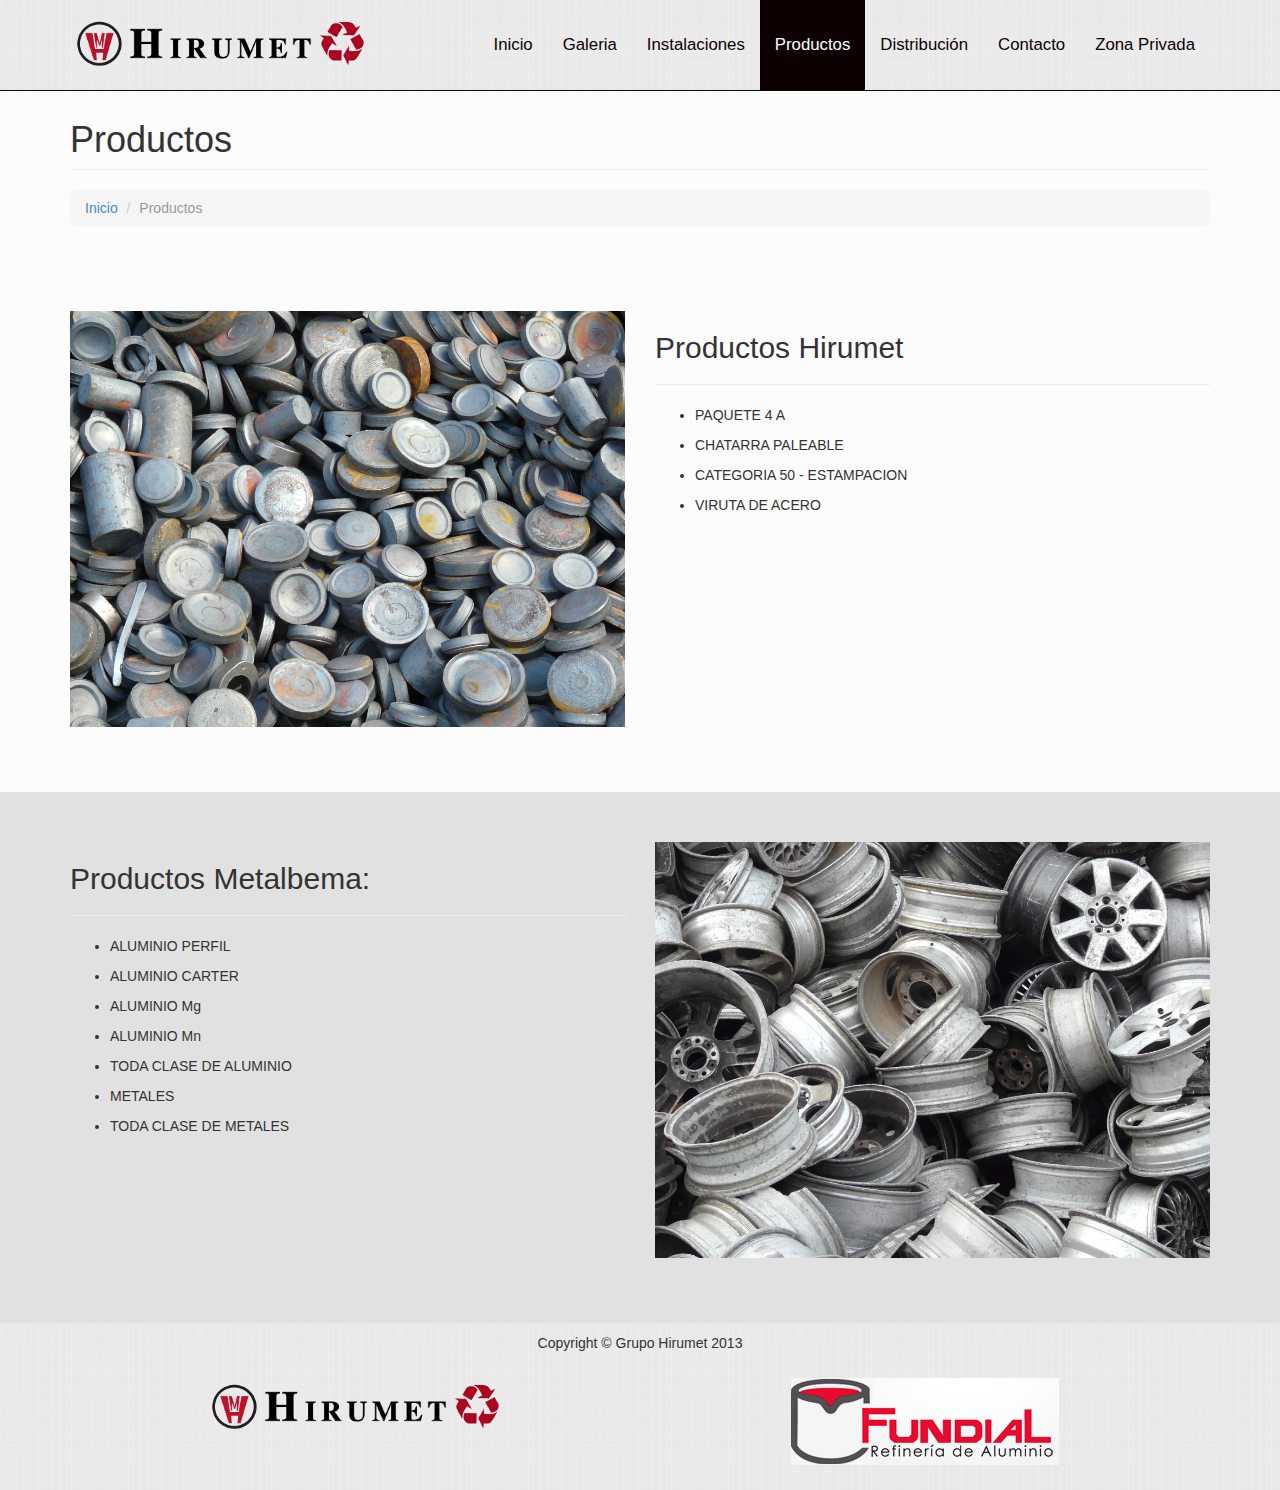
<file: productos.html>
<!DOCTYPE html>
<html lang="en">
  <head>
    <meta charset="utf-8">
    <meta name="viewport" content="width=device-width, initial-scale=1.0">
    <meta name="description" content="">
    <meta name="author" content="">

    <title>Productos - Hirumet</title>

    <!-- Bootstrap core CSS -->
    <link href="css/bootstrap.css" rel="stylesheet">

    <!-- Add custom CSS here -->
    <link href="css/modern-business.css" rel="stylesheet">
    <link href="font-awesome/css/font-awesome.min.css" rel="stylesheet">
  </head>

  <body>

    <nav class="navbar navbar-inverse navbar-fixed-top" role="navigation">
      <div class="container">
        <div class="navbar-header">
          <button type="button" class="navbar-toggle" data-toggle="collapse" data-target=".navbar-ex1-collapse">
            <span class="sr-only">Toggle navigation</span>
            <span class="icon-bar"></span>
            <span class="icon-bar"></span>
            <span class="icon-bar"></span>
          </button>
          <!-- You'll want to use a responsive image option so this logo looks good on devices - I recommend using something like retina.js (do a quick Google search for it and you'll find it) -->
          <a class="navbar-brand" href="index.html"><img src="img/logo.png" alt=""></a>
        </div>

        <!-- Collect the nav links, forms, and other content for toggling -->
        <div class="collapse navbar-collapse navbar-ex1-collapse">
          <ul class="nav navbar-nav navbar-right">
            <li><a href="index.html">Inicio</a></li>
            <li><a href="galeria.html">Galeria</a></li>
            <li><a href="instalaciones.html">Instalaciones</a></li>
            <li class="active"><a href="productos.html">Productos</a></li>
            <li><a href="distribucion.html">Distribución</a></li>
            <li><a href="contacto.php">Contacto</a></li>
            <li><a href="privada.html">Zona Privada</a></li>
          </ul>
        </div><!-- /.navbar-collapse -->
      </div><!-- /.container -->
    </nav>

    <div class="container">

      <div class="row">

        <div class="col-lg-12">
          <h1 class="page-header">Productos</h1>
          <ol class="breadcrumb">
            <li><a href="index.html">Inicio</a></li>
            <li class="active">Productos</li>
          </ol>
        </div>

      </div>

      </div><!-- /.container -->

      <div class="section">

        <div class="container">

        <div class="row">
          <div class="col-lg-6 col-md-6 col-sm-6">
            <img class="img-responsive" src="img/productos_hirumet.jpg">
          </div>
          <div class="col-lg-6 col-md-6 col-sm-6">
            <h2>Productos Hirumet</h2>
            <hr>
            <ul>
              <li class="lista">PAQUETE 4 A</li>
              <li class="lista">CHATARRA PALEABLE</li>
              <li class="lista">CATEGORIA 50 - ESTAMPACION</li>
              <li class="lista">VIRUTA DE ACERO</li>
            </ul>
          </div>
        </div><!-- /.row -->

        </div>

    </div><!-- /.section -->

    <div class="section-colored">

      <div class="container">

        <div class="row">
          <div class="col-lg-6 col-md-6 col-sm-6">
            <h2>Productos Metalbema:</h2>
            <hr>
            <ul>
              <li class="lista">ALUMINIO PERFIL</li>
              <li class="lista">ALUMINIO CARTER</li>
              <li class="lista">ALUMINIO Mg</li>
              <li class="lista">ALUMINIO Mn</li>
              <li class="lista">TODA CLASE DE ALUMINIO</li>
              <li class="lista">METALES</li>
              <li class="lista">TODA CLASE DE METALES</li>
            </ul>
          </div>
          <div class="col-lg-6 col-md-6 col-sm-6">
            <img class="img-responsive" src="img/productos_metalbema.jpg">
          </div>
        </div><!-- /.row -->

        </div><!-- /.container -->

    </div><!-- /.section-colored -->

      <footer>
        <div class="row">
          <div class="col-lg-12">
            <p>Copyright &copy; Grupo Hirumet 2013</p>
          </div>
        </div>
        <div class="container">
          <div class="col-lg-6 col-md-6 col-sm-6">
            <a href="http://www.hirumet.com"><img src="img/logo.png" alt=""></a>
          </div>
          <div class="col-lg-6 col-md-6 col-sm-6">
            <a href="http://www.fundialsl.com"><img src="img/logo_fundial.jpg" alt=""></a>
          </div>
        </div>
      </footer>

    <!-- Bootstrap core JavaScript -->
    <!-- Placed at the end of the document so the pages load faster -->
    <script src="js/jquery.js"></script>
    <script src="js/bootstrap.js"></script>
    <script src="js/modern-business.js"></script>
  </body>
</html>
</file>
<file: css/modern-business.css>
/* 
Custom CSS for...
'Modern Business' HTML Theme by Start Bootstrap

All Start Bootstrap themes are licensed under Apache 2.0. 
For more info and more free Bootstrap 3 HTML themes, visit http://startbootstrap.com!
*/

/* Global Styles */

html, body {
  height:100%;
}

body {
  padding-top: 50px; /* body padding for fixed top nav */
}

.img-home-portfolio,
.img-customer,
.portfolio-item {
  margin-bottom: 30px;
}

.tab-pane {
  margin-top: 15px;
}


/* Page Sections */
.section,
.section-colored {
  padding: 50px 0;
}

.section-colored {
  background-color: #e1e1e1; /* change this to change the background color of a colored section */
}

.sidebar {
  margin-top: 40px;
}

.sidebar ul {
  border-radius: 5px;
  padding: 5px;
  border: 1px solid #cccccc;
}


/* Half Page Height Carousel Customization */
.carousel {
  height: 50%;
}

.item,
.active,
.carousel-inner {
  height: 100%;
}

.fill {
  width: 100%;
  height: 100%;
  background-position: center;
  background-size: cover;
}

/* Social Icons Styles */
.list-social-icons {
  margin-bottom: 45px;
}

.lista
{
  margin-top: 10px;
}

.lista_privada
{
  font-size: 2em;
  margin-top: 40px;
}

.tooltip-social a {
  text-decoration: none;
  color: inherit;
}

.facebook-link a:hover {
  color: #3b5998;
}

.linkedin-link a:hover {
  color: #007fb1;
}

.twitter-link a:hover {
  color: #39a9e0;
}

.google-plus-link a:hover {
  color: #d14836;
}

/* Service Page Styles */
.service-icon {
  font-size: 50px;
}

/* 404 Page Styles */
.error-404 {
  font-size: 8em;
}

/* Pricing Page Styles */
.price {
  font-size: 4em;
}

.price-cents {
  vertical-align: super;
  font-size: 50%;
}

.price-month {
  font-size: 35%;
  font-style: italic;
}

/* Footer Styles */
footer {
  padding: 10px;
}

/* Responsive Styles */
@media (max-width: 767px) {

.carousel {
  height: 70%; /* increases the carousel height so it looks good on phones */
}

}
</file>
